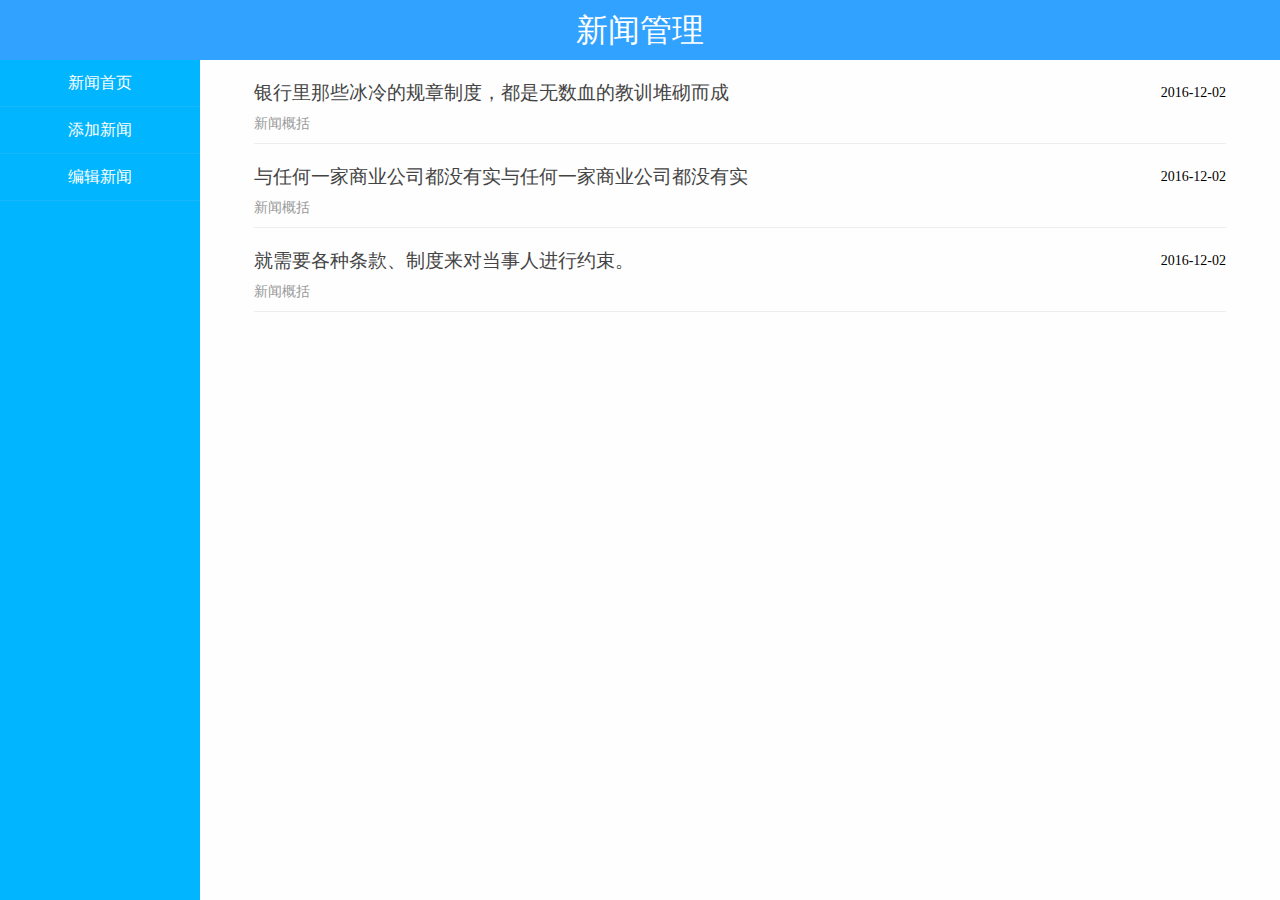
<file: index.html>
<!DOCTYPE html>
<html ng-app="app">
<head>
    <meta charset="UTF-8" />
    <title>新闻管理</title>
    <script src="js/angular.min.js"></script>
    <script src="js/angular-route.min.js"></script>
    <script src="js/directive.js"></script>
    <script src="js/filter.js"></script>
    <script src="js/service.js"></script>
    <script src="js/controller.js"></script>
    <script src="js/index.js"></script>
    <link rel="stylesheet" type="text/css" href="css/index.css" />
</head>
<body>
    <header>
        <h1>新闻管理</h1>
    </header>
    <div class="mybody">
        <ul class="left">
            <li><a href="#/">新闻首页</a></li>
            <li><a href="#/add">添加新闻</a></li>
            <li><a href="#/edit">编辑新闻</a></li>
        </ul>
        <div class='right' ng-view></div>
    </div>
</body>
</html>
</file>
<file: css/index.css>
/* 
* @Author: Marte
* @Date:   2016-12-02 12:41:49
* @Last Modified by:   Marte
* @Last Modified time: 2016-12-02 13:36:29
*/
body,ul,li,ol,dl,dt,dd,h1,h2,h3,h4,h5,h6,hr,p,pre,form/*IE6/7下form的默认样式中margin不为0*/,button, input, textarea,th,td/*padding:1px;*/{
    margin:0;
    padding:0;
}
ul,ol{
    list-style: none;
}
table{
    border-collapse: collapse;/*采用合并边框*/
    border-spacing: 0;/*去除边框间间距*/
}
a{
    text-decoration: none;
}

img{/*ie6-10去除a包含img产生蓝色边框*/
    border:0; 
}
body{
    font-family: "微软雅黑";
}
html,body{
    width: 100%;
    height: 100%;
}
header{
    padding:0 20px;
    line-height: 60px;
    height: 60px;
    text-align: center;
    background-color: #31A2FF;
    color:#fff;
}
header h1{
    font-weight: normal;
}
.mybody{
    height: calc(100% - 60px); 
    margin-left: 200px;
}
.left{
    box-sizing: border-box;
    width: 200px;
    height: 100%;
    margin-left: -200px;
    background-color: #01B5FF;
    float: left;
}
.left li{
    width: 100%;
    height: 46px;
    line-height: 46px;
    text-align: center;
    border-bottom:1px solid rgba(224,224,224,.1);
    cursor: pointer;
}
.left li a{
    color:#fff;
}
.left li:hover,.left li.active{
    background-color:#FEBF04; 
}
.right{
    box-sizing: border-box;
    width: 100%;
    height: 100%;
    overflow-y: auto;
    float: right;
    background-color: #fefefe;
}
</file>
